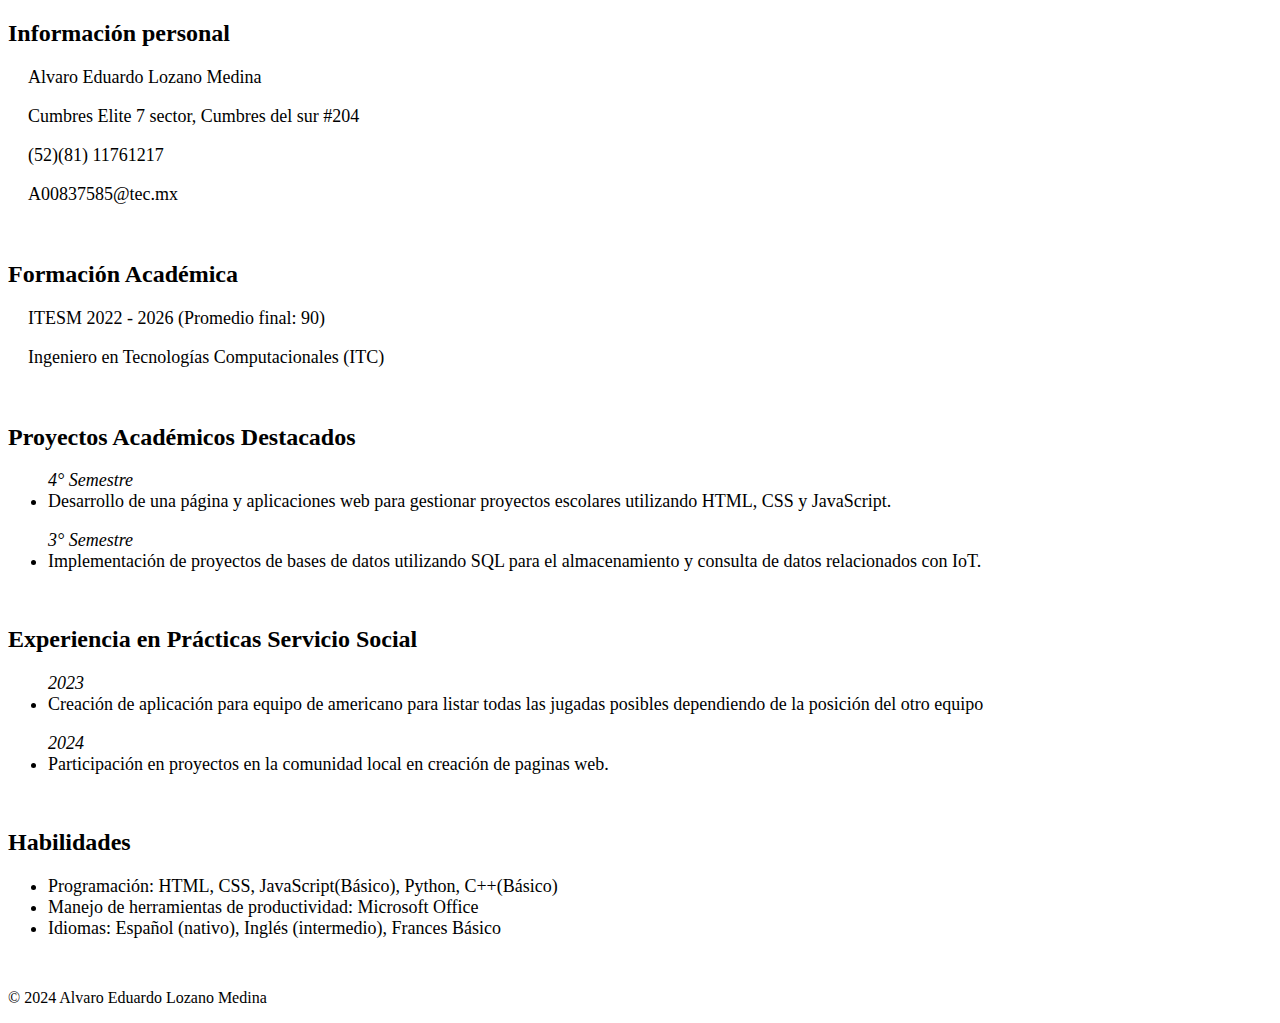
<file: Semestre_4/Tarea_1/index.html>
<!DOCTYPE html>
<html lang="es">
<head>
    <meta charset="UTF-8">
    <meta name="viewport" content="width=device-width, initial-scale=1.0">
    <title>Currículum Vitae</title>
    <style>
        #informacion-personal p {
            text-indent: 20px;
            font-size: 18px;
        }
        #educacion p {
            text-indent: 20px;
            font-size: 18px;
        }
        
    </style>
</head>
<body>
    <section id="informacion-personal">
        <h2>Información personal</h2>
            <p>Alvaro Eduardo Lozano Medina</p>
            <p>Cumbres Elite 7 sector, Cumbres del sur #204</p>
            <p>(52)(81) 11761217</p>
            <p>A00837585@tec.mx</p>
            <br>
    </section>

    <section id="educacion">
        <h2>Formación Académica</h2>
        <article>
            <p>ITESM 2022 - 2026 (Promedio final: 90)</p>
            <p>Ingeniero en Tecnologías Computacionales (ITC)</p>
            <br>
        </article>
    </section>

    <section id="proyectos-academicos">
        <h2>Proyectos Académicos Destacados</h2>
        <ul>
            <em style="font-size: 18px;">4° Semestre</em>
            <li style="font-size: 18px;">Desarrollo de una página y aplicaciones web para gestionar proyectos escolares utilizando HTML, CSS y JavaScript.</li>
            <br>
            <em style="font-size: 18px;">3° Semestre</em>
            <li style="font-size: 18px;">Implementación de proyectos de bases de datos utilizando SQL para el almacenamiento y consulta de datos relacionados con IoT.</li>
        </ul>
        <br>
    </section>

    <section id="experiencia-practicas">
        <h2>Experiencia en Prácticas Servicio Social</h2>
        <ul>
            <em style="font-size: 18px;">2023</em>
            <li style="font-size: 18px;">Creación de aplicación para equipo de americano para listar todas las jugadas posibles dependiendo de la posición del otro equipo</li>
            <br>
            <em style="font-size: 18px;">2024</em>
            <li style="font-size: 18px;">Participación en proyectos en la comunidad local en creación de paginas web.</li>
        </ul>
        <br>
    </section>

    <section id="habilidades">
        <h2>Habilidades</h2>
        <ul>
            <li style="font-size: 18px;">Programación: HTML, CSS, JavaScript(Básico), Python, C++(Básico)</li>
            <li style="font-size: 18px;">Manejo de herramientas de productividad: Microsoft Office</li>
            <li style="font-size: 18px;">Idiomas: Español (nativo), Inglés (intermedio), Frances Básico</li>
        </ul>
        <br>
    </section>

    <footer>
        <p>&copy; 2024 Alvaro Eduardo Lozano Medina</p>
    </footer>

</body>
</html>
</file>
